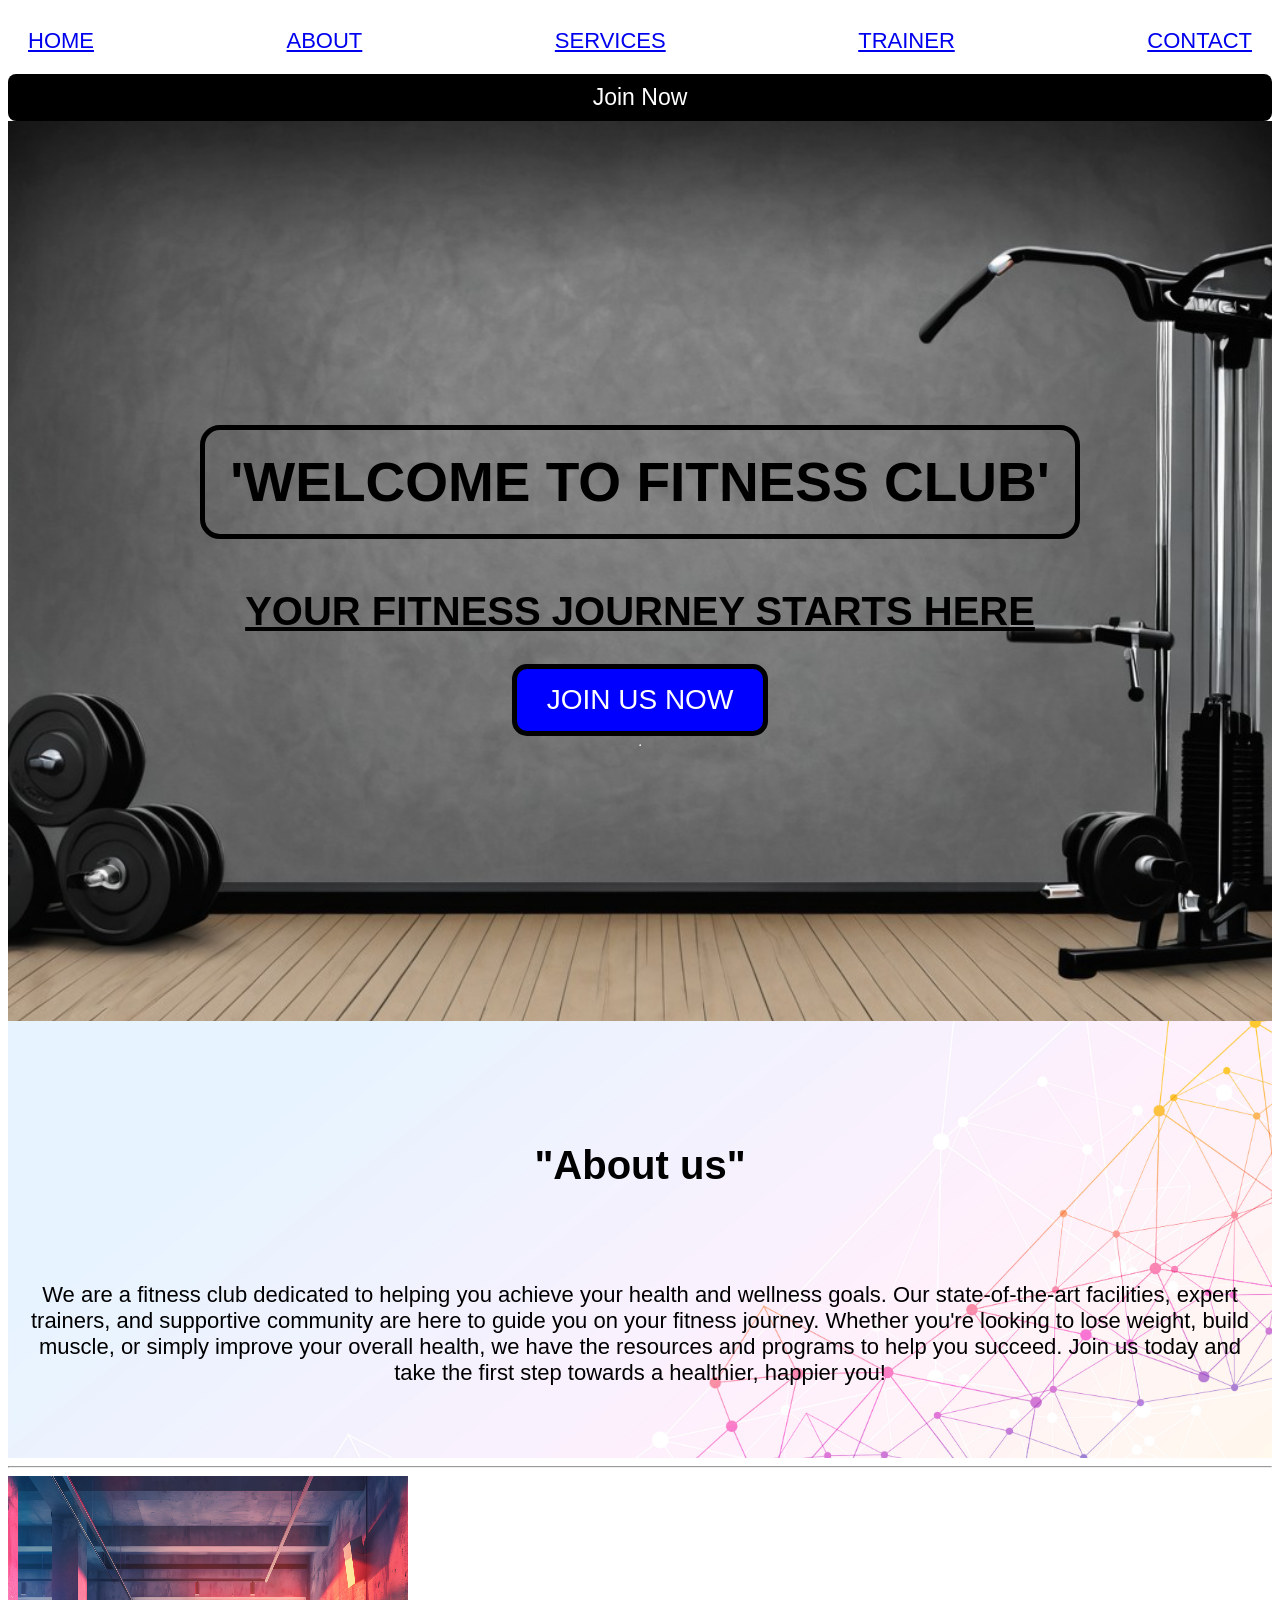
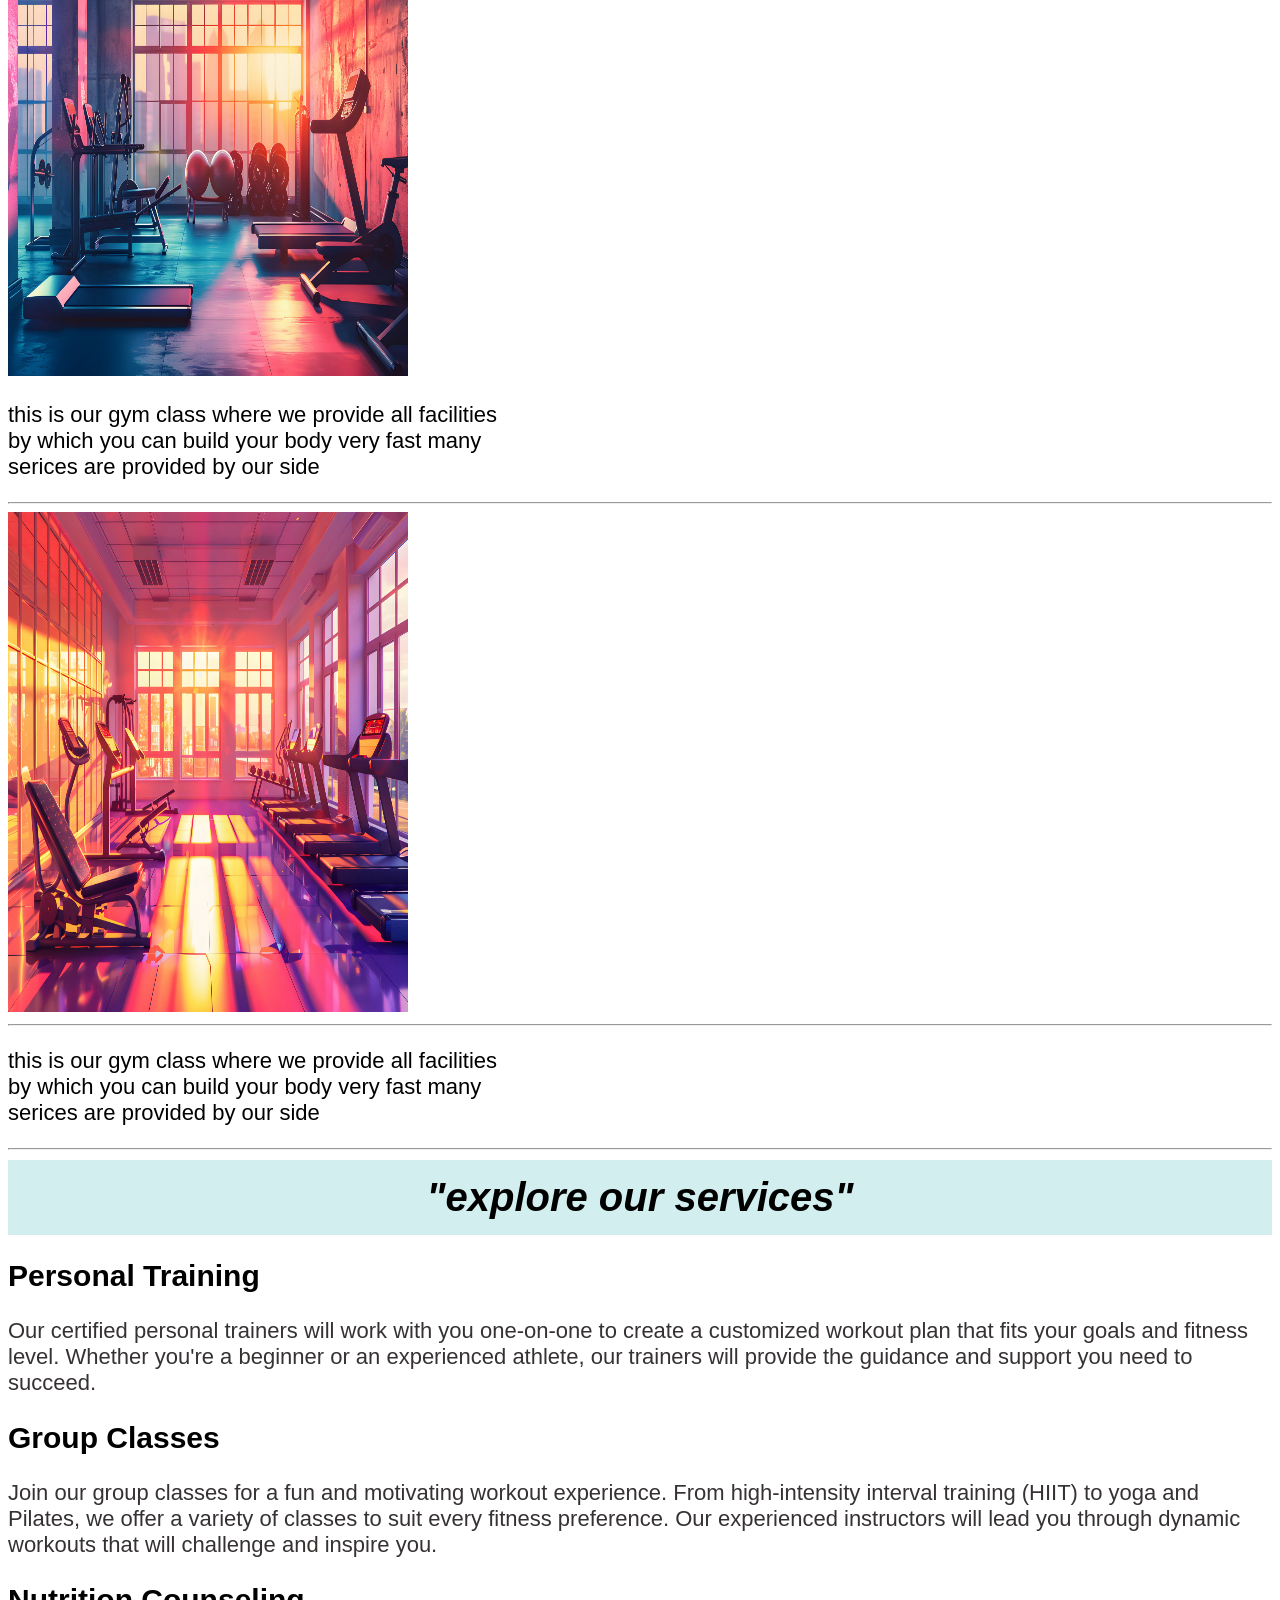
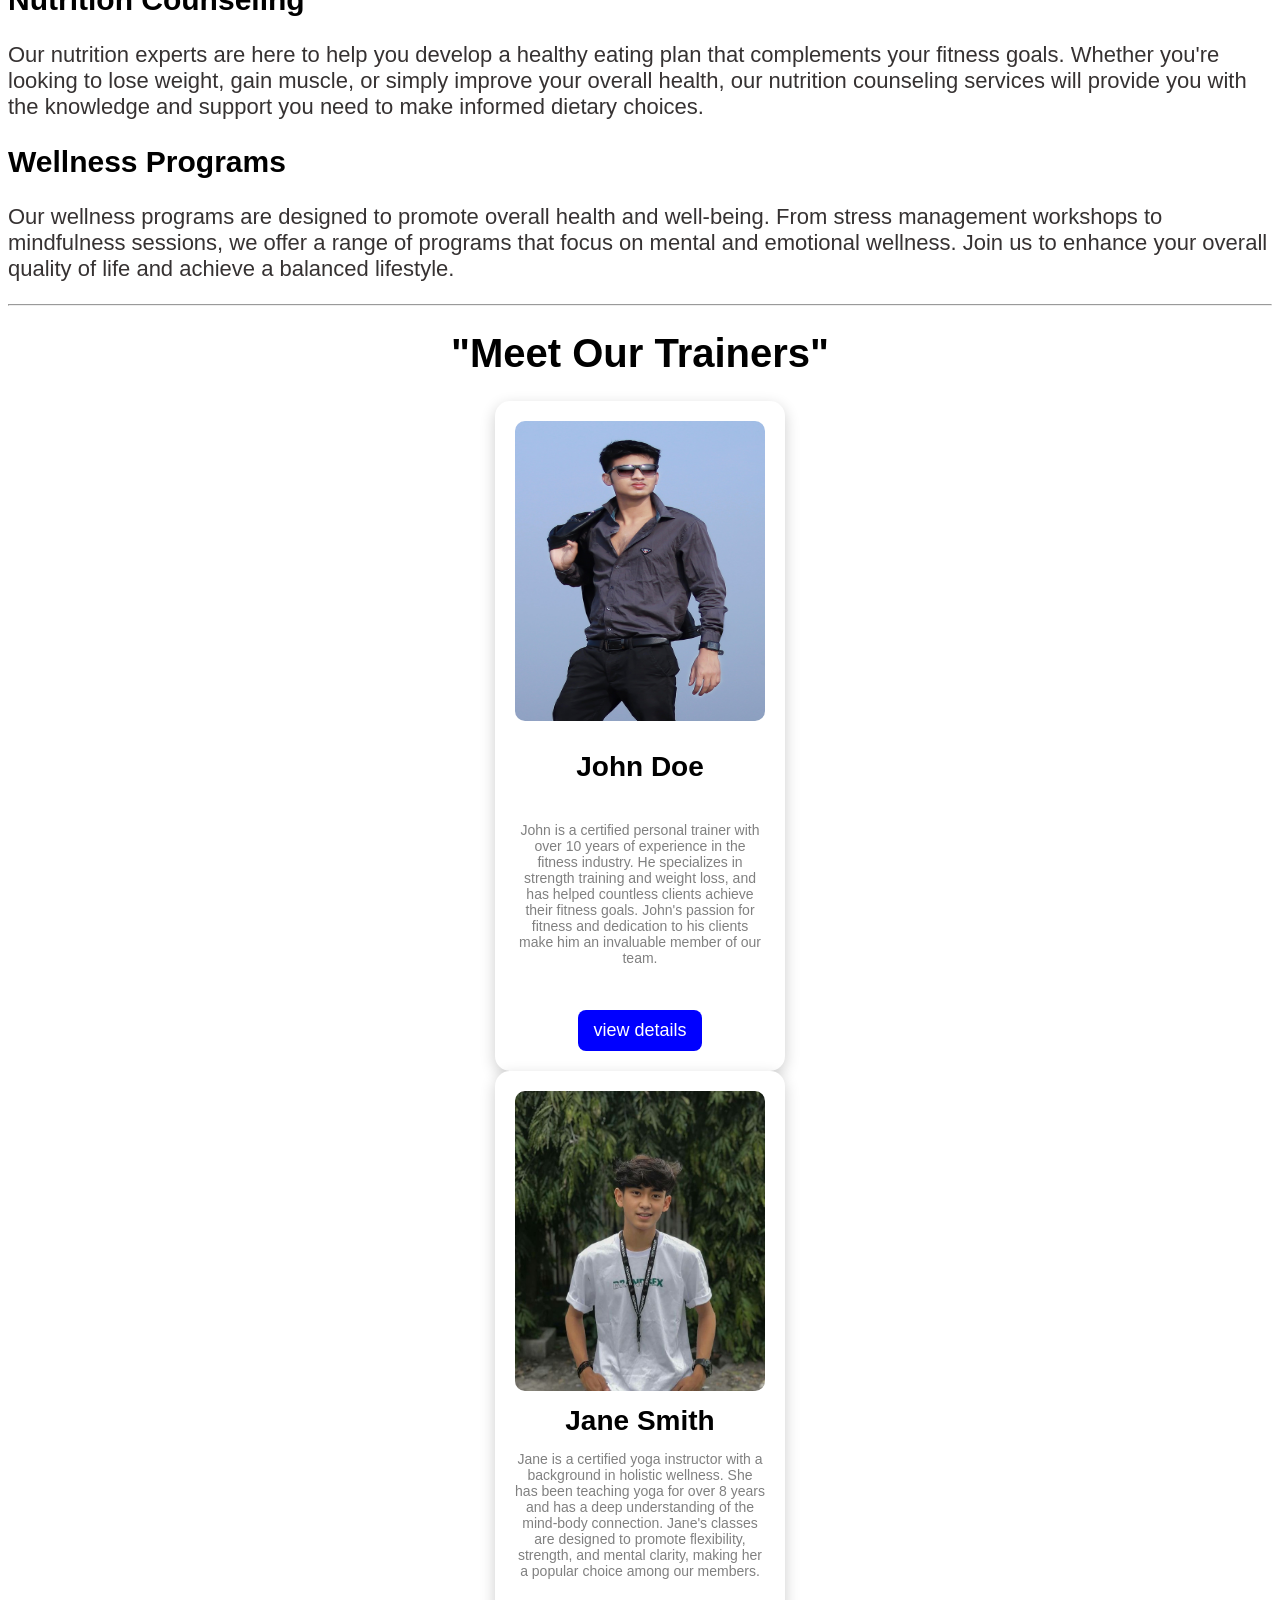
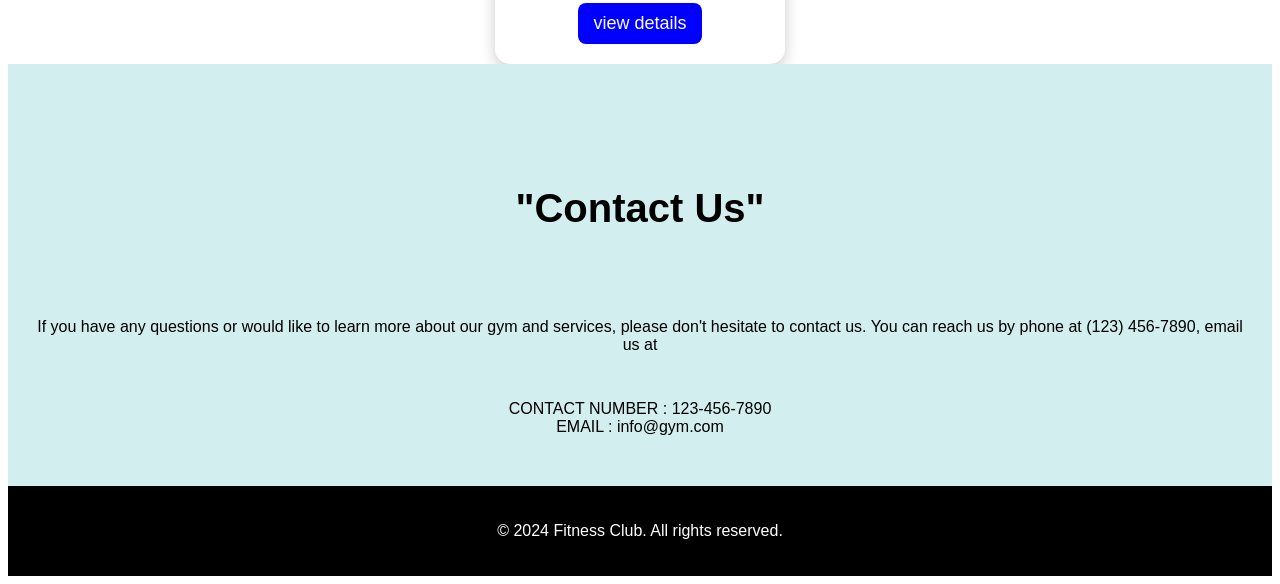
<file: index.html>
<!DOCTYPE html>
<html>
    <head>
        <title>Gym</title>
        <link rel = "stylesheet" href = "gym.css">
        <meta name = "viewport" content = "width=device-width,initial-scale=1.0">
    </head>
    <body class="body">
        <div class = "navbar">
            <a href = "#HOME"> HOME</a>
            <a href = "#ABOUT"> ABOUT</a>
            <a href = "#SERVICES"> SERVICES</a>
            <a href = "#TRAINER"> TRAINER</a>
            <a href = "#CONTACT"> CONTACT</a>
        </div>
        <div class = "join-btn"> Join Now </div>
        <div class = "banner">
            <section id = "HOME"></section>
            <h1> 'WELCOME TO FITNESS CLUB'</h1>
            <h3> YOUR FITNESS JOURNEY STARTS HERE</h3>
            <a href = "#CONTACT"><button> JOIN US NOW</button></a>
            <hr>
        </div>
        <div class = "about">
        <section id = "ABOUT"></section>
       <center> <h1> "About us" </h1> </center> 
        <p> We are a fitness club dedicated to helping you achieve your health and wellness goals. Our state-of-the-art facilities, expert trainers, and supportive community are here to guide you on your fitness journey. Whether you're looking to lose weight, build muscle, or simply improve your overall health, we have the resources and programs to help you succeed. Join us today and take the first step towards a healthier, happier you! </p> </div> <hr>
        <div class = "text"><img src = "view-gym-room-training-sports.jpg" alt = "gym image" width = "700px" height = "500px">
         <p> this is our gym class where we provide all facilities by which you can build your body very fast many serices are provided by our side </p> </div> <hr>
        <div class = "text2"><img src = "view-gym-room-training-sports-2.jpg" alt = "gym image" width = "700px" height = "500px"> <hr>
        <p> this is our gym class where we provide all facilities by which you can build your body very fast many serices are provided by our side </p></div>
        <hr>
        </div>
        <section id = "SERVICES"></section>
        <div class = "services">
            <h1> <i>"explore our services"</i> </h1> </div>
           <div class = "service1">
                <h2> Personal Training </h2>
                <p> Our certified personal trainers will work with you one-on-one to create a customized workout plan that fits your goals and fitness level. Whether you're a beginner or an experienced athlete, our trainers will provide the guidance and support you need to succeed. </p>
            </div>
            <div class = "service2">
                <h2> Group Classes </h2>
                <p> Join our group classes for a fun and motivating workout experience. From high-intensity interval training (HIIT) to yoga and Pilates, we offer a variety of classes to suit every fitness preference. Our experienced instructors will lead you through dynamic workouts that will challenge and inspire you. </p>
            </div>
            <div class = "service3">
                <h2> Nutrition Counseling </h2>
                <p> Our nutrition experts are here to help you develop a healthy eating plan that complements your fitness goals. Whether you're looking to lose weight, gain muscle, or simply improve your overall health, our nutrition counseling services will provide you with the knowledge and support you need to make informed dietary choices. </p>
            </div>
            <div class = "service4">
                <h2> Wellness Programs </h2>
                <p> Our wellness programs are designed to promote overall health and well-being. From stress management workshops to mindfulness sessions, we offer a range of programs that focus on mental and emotional wellness. Join us to enhance your overall quality of life and achieve a balanced lifestyle. </p>
            
        </div>
        </div>
        
        <hr>
        <section id ="TRAINER"> </section>
            <div class = "trainer">
                <h1> "Meet Our Trainers" </h1>
            </div>
            <center><div class = "trainer1"> <div class = "train">
                <img src = "robiulislampailot-free-smart-boy-handsome-images-7652808_1920.jpg" alt = "trainer image" width = "500px" height = "300px">
                <h3> John Doe </h3>
                <p> John is a certified personal trainer with over 10 years of experience in the fitness industry. He specializes in strength training and weight loss, and has helped countless clients achieve their fitness goals. John's passion for fitness and dedication to his clients make him an invaluable member of our team. </p>
                <button> view details </button>
            </div></center>
            <center><div class = "trainer2">
                <img src = "aldo.jpg" alt = "trainer image" width = "500px" height = "300px">
                <h3> Jane Smith </h3>
                <p> Jane is a certified yoga instructor with a background in holistic wellness. She has been teaching yoga for over 8 years and has a deep understanding of the mind-body connection. Jane's classes are designed to promote flexibility, strength, and mental clarity, making her a popular choice among our members. </p>
                <button> view details </button> </div>
            </div></center>
            <section id = "CONTACT"></section>
            <div class = "contact">
                <section id = "CONTACT"></section>
                <h1> "Contact Us" </h1>
                <p> If you have any questions or would like to learn more about our gym and services, please don't hesitate to contact us. You can reach us by phone at (123) 456-7890, email us at</p>
                CONTACT NUMBER : 123-456-7890 <br>
                EMAIL : info@gym.com
            </div>
            <footer class = "footer">
                <p> &copy; 2024 Fitness Club. All rights reserved. </p>
            </footer>


            
        


    </body>
</html>
</file>
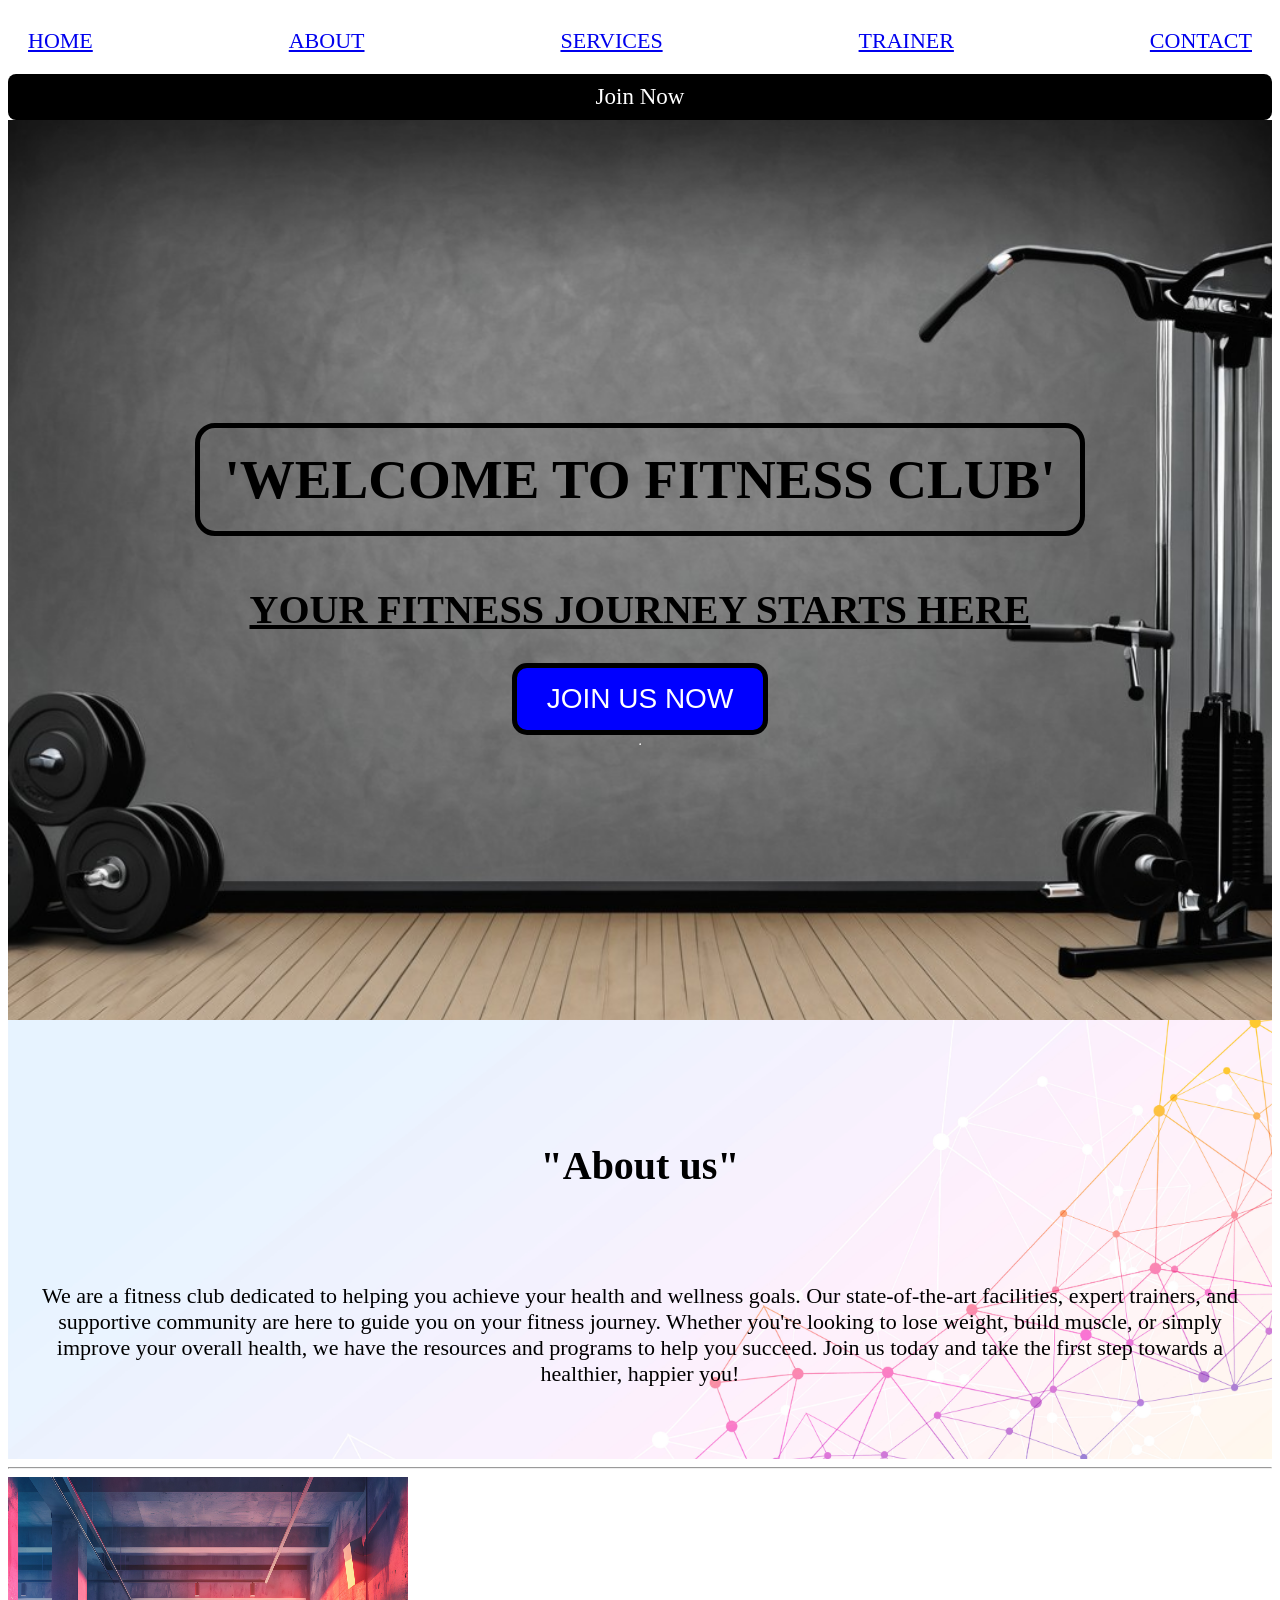
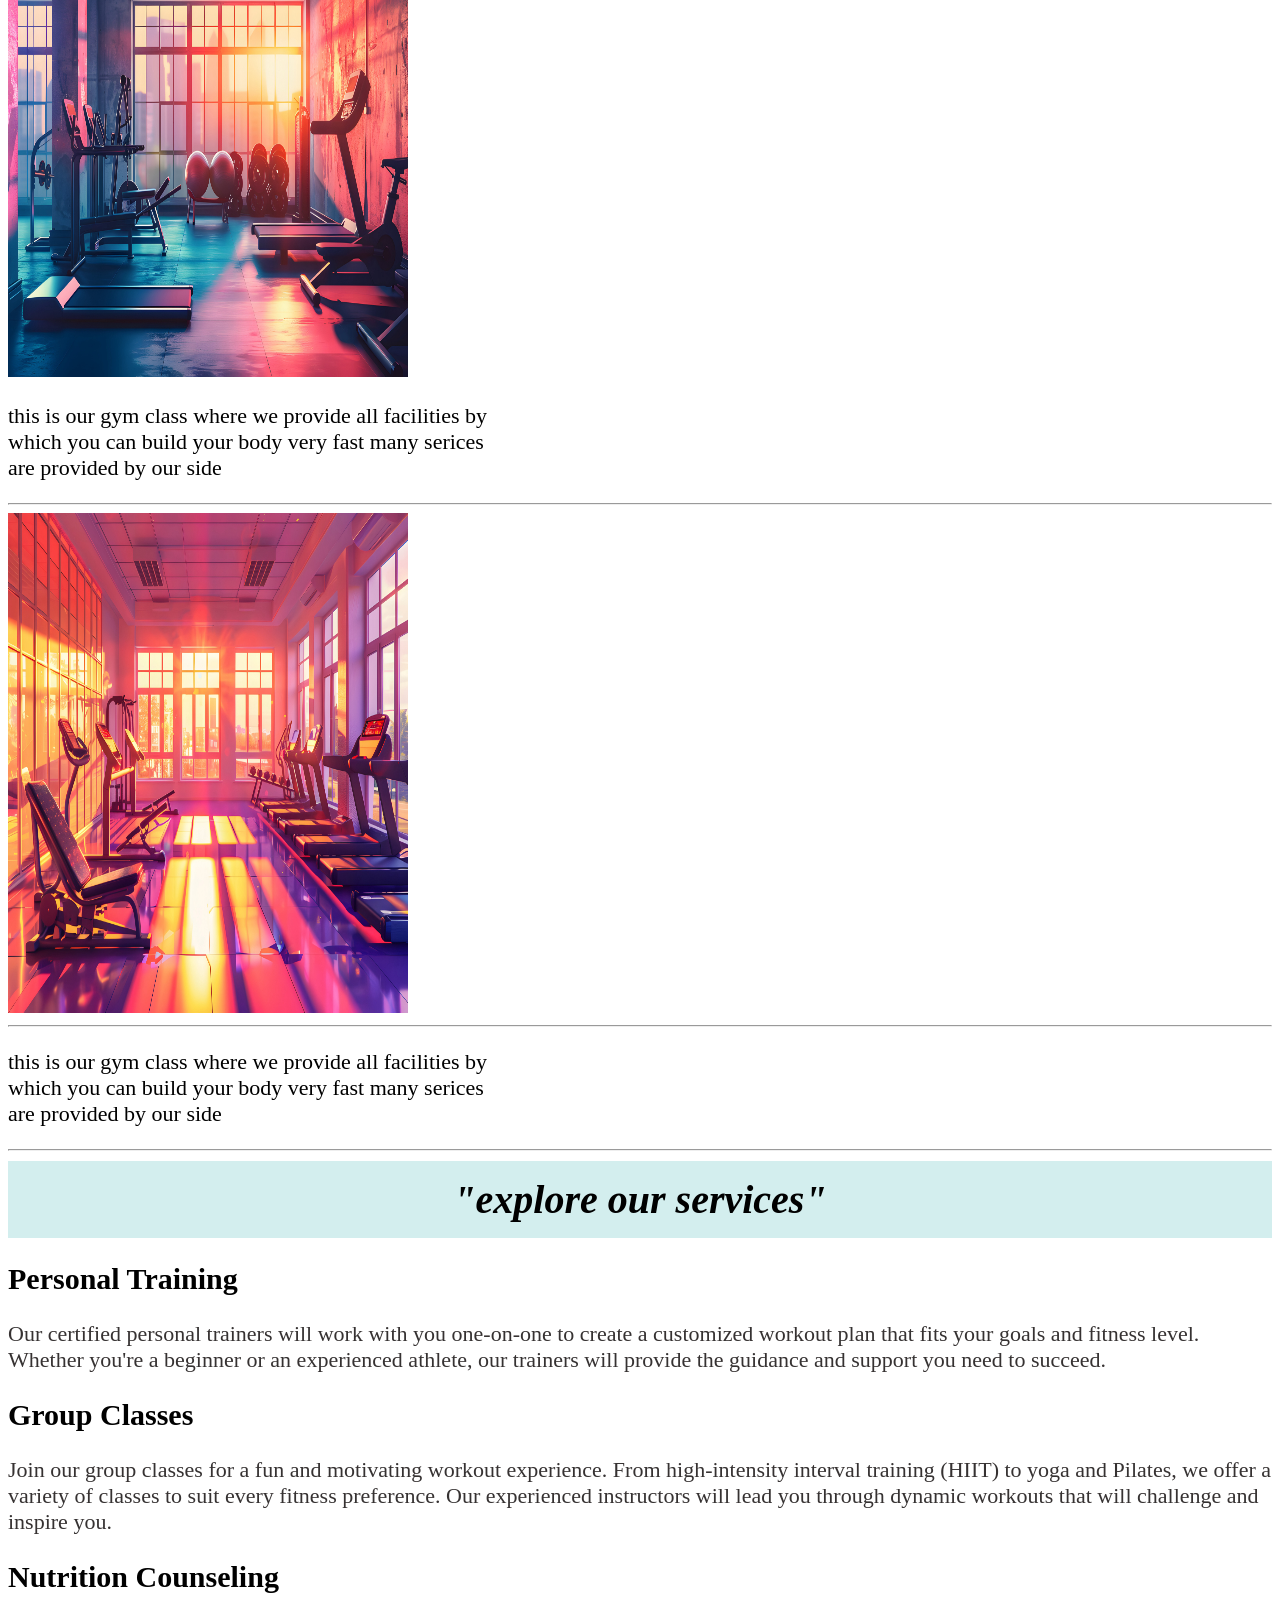
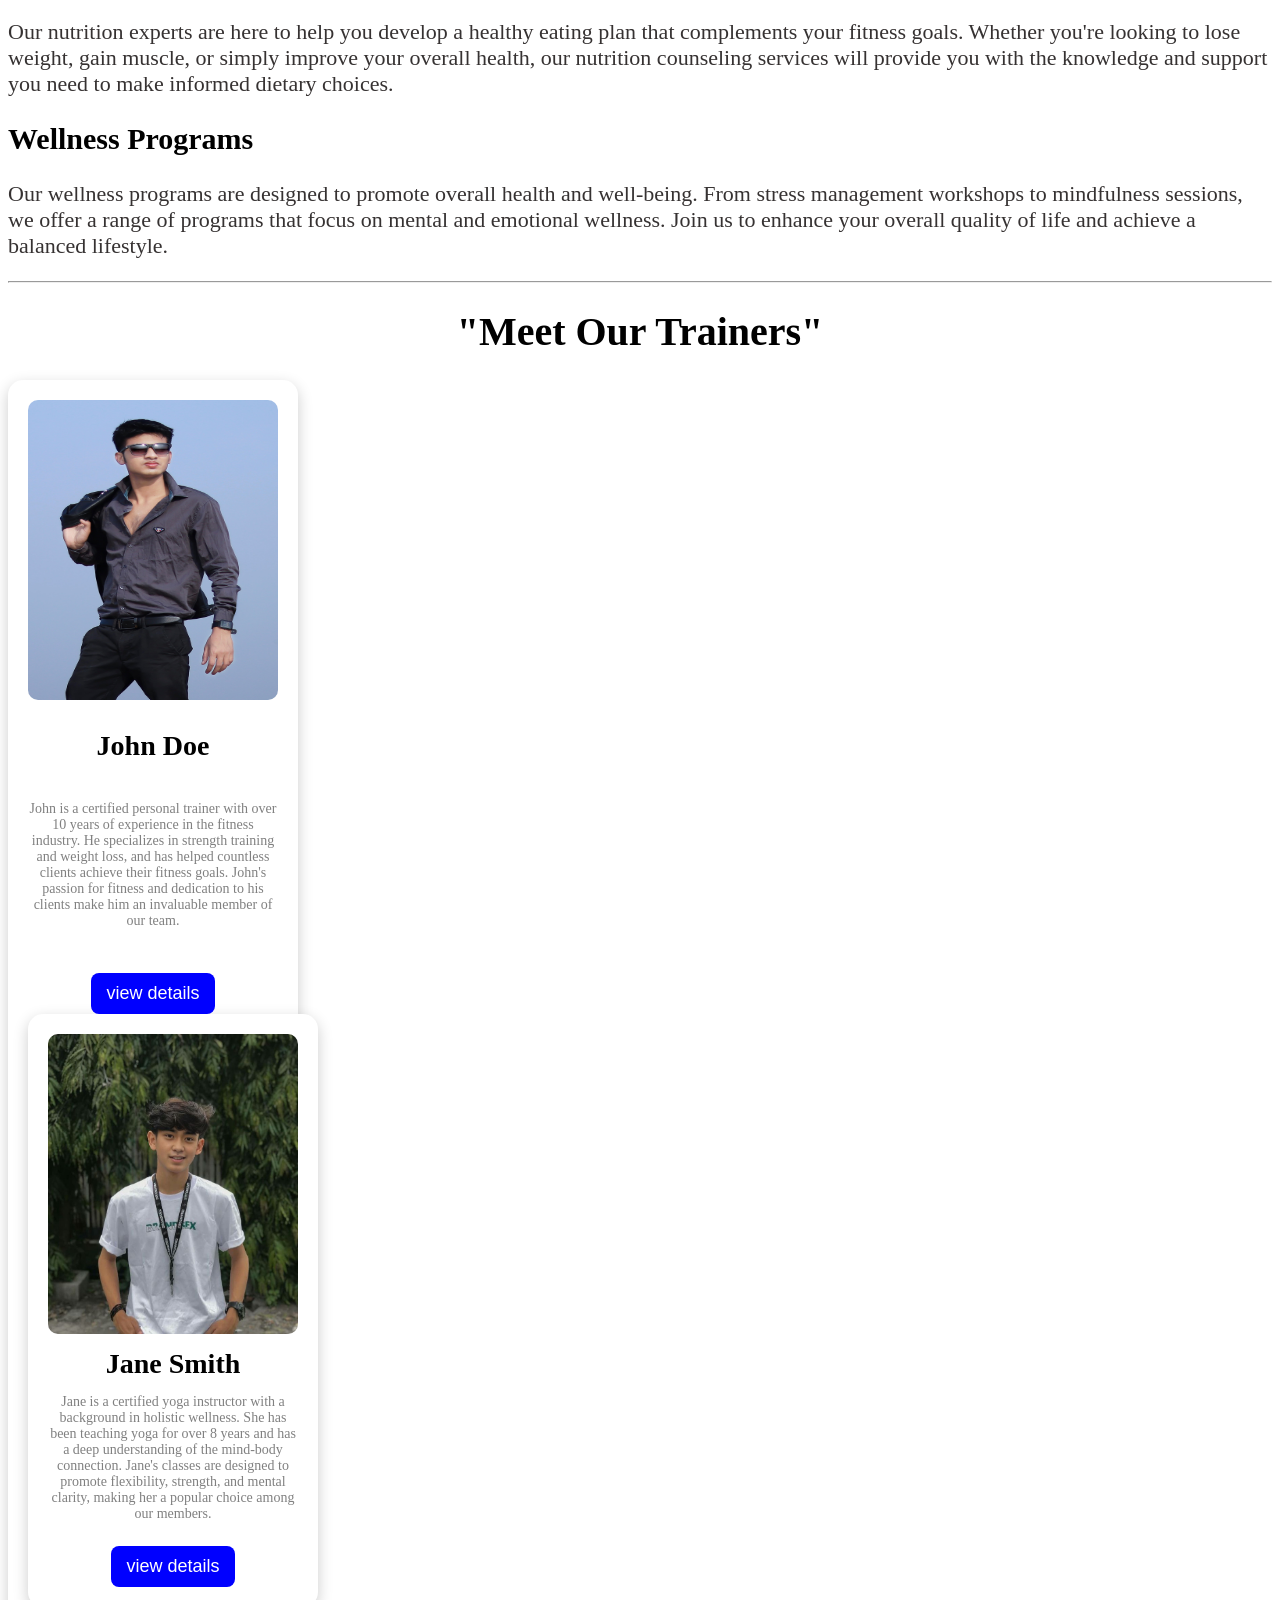
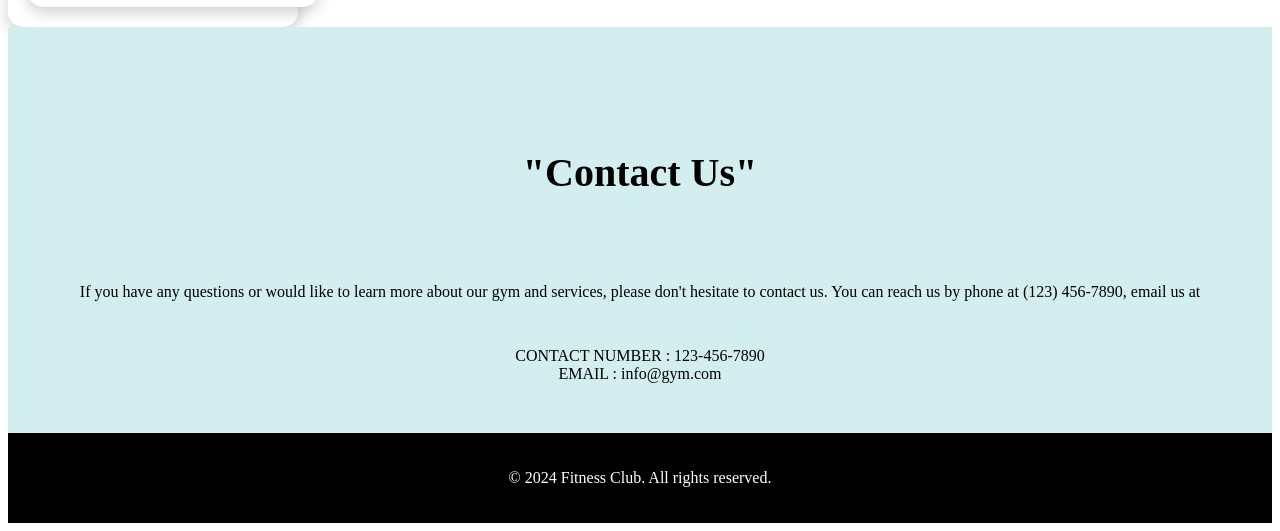
<file: gym.html>
<!DOCTYPE html>
<html>
    <head>
        <title>Gym</title>
        <link rel = "stylesheet" href = "gym.css">
    </head>
    <body>
        <div class = "navbar">
            <a href = "#HOME"> HOME</a>
            <a href = "#ABOUT"> ABOUT</a>
            <a href = "#SERVICES"> SERVICES</a>
            <a href = "#TRAINER"> TRAINER</a>
            <a href = "#CONTACT"> CONTACT</a>
        </div>
        <div class = "join-btn"> Join Now </div>
        <div class = "banner">
            <section id = "HOME"></section>
            <h1> 'WELCOME TO FITNESS CLUB'</h1>
            <h3> YOUR FITNESS JOURNEY STARTS HERE</h3>
            <a href = "#CONTACT"><button> JOIN US NOW</button></a>
            <hr>
        </div>
        <div class = "about">
        <section id = "ABOUT"></section>
       <center> <h1> "About us" </h1> </center> 
        <p> We are a fitness club dedicated to helping you achieve your health and wellness goals. Our state-of-the-art facilities, expert trainers, and supportive community are here to guide you on your fitness journey. Whether you're looking to lose weight, build muscle, or simply improve your overall health, we have the resources and programs to help you succeed. Join us today and take the first step towards a healthier, happier you! </p> </div> <hr>
        <div class = "text"><img src = "view-gym-room-training-sports.jpg" alt = "gym image" width = "700px" height = "500px">
         <p> this is our gym class where we provide all facilities by which you can build your body very fast many serices are provided by our side </p> </div> <hr>
        <div class = "text2"><img src = "view-gym-room-training-sports-2.jpg" alt = "gym image" width = "700px" height = "500px"> <hr>
        <p> this is our gym class where we provide all facilities by which you can build your body very fast many serices are provided by our side </p></div>
        <hr>
        </div>
        <section id = "SERVICES"></section>
        <div class = "services">
            <h1> <i>"explore our services"</i> </h1> </div>
           <div class = "service1">
                <h2> Personal Training </h2>
                <p> Our certified personal trainers will work with you one-on-one to create a customized workout plan that fits your goals and fitness level. Whether you're a beginner or an experienced athlete, our trainers will provide the guidance and support you need to succeed. </p>
            </div>
            <div class = "service2">
                <h2> Group Classes </h2>
                <p> Join our group classes for a fun and motivating workout experience. From high-intensity interval training (HIIT) to yoga and Pilates, we offer a variety of classes to suit every fitness preference. Our experienced instructors will lead you through dynamic workouts that will challenge and inspire you. </p>
            </div>
            <div class = "service3">
                <h2> Nutrition Counseling </h2>
                <p> Our nutrition experts are here to help you develop a healthy eating plan that complements your fitness goals. Whether you're looking to lose weight, gain muscle, or simply improve your overall health, our nutrition counseling services will provide you with the knowledge and support you need to make informed dietary choices. </p>
            </div>
            <div class = "service4">
                <h2> Wellness Programs </h2>
                <p> Our wellness programs are designed to promote overall health and well-being. From stress management workshops to mindfulness sessions, we offer a range of programs that focus on mental and emotional wellness. Join us to enhance your overall quality of life and achieve a balanced lifestyle. </p>
            
        </div>
        </div>
        
        <hr>
        <section id ="TRAINER"> </section>
            <div class = "trainer">
                <h1> "Meet Our Trainers" </h1>
            </div>
            <div class = "trainer1"> <div class = "train">
                <img src = "robiulislampailot-free-smart-boy-handsome-images-7652808_1920.jpg" alt = "trainer image" width = "500px" height = "300px">
                <h3> John Doe </h3>
                <p> John is a certified personal trainer with over 10 years of experience in the fitness industry. He specializes in strength training and weight loss, and has helped countless clients achieve their fitness goals. John's passion for fitness and dedication to his clients make him an invaluable member of our team. </p>
                <button> view details </button>
            </div>
            <div class = "trainer2">
                <img src = "aldo.jpg" alt = "trainer image" width = "500px" height = "300px">
                <h3> Jane Smith </h3>
                <p> Jane is a certified yoga instructor with a background in holistic wellness. She has been teaching yoga for over 8 years and has a deep understanding of the mind-body connection. Jane's classes are designed to promote flexibility, strength, and mental clarity, making her a popular choice among our members. </p>
                <button> view details </button> </div>
            </div>
            <section id = "CONTACT"></section>
            <div class = "contact">
                <section id = "CONTACT"></section>
                <h1> "Contact Us" </h1>
                <p> If you have any questions or would like to learn more about our gym and services, please don't hesitate to contact us. You can reach us by phone at (123) 456-7890, email us at</p>
                CONTACT NUMBER : 123-456-7890 <br>
                EMAIL : info@gym.com
            </div>
            <footer class = "footer">
                <p> &copy; 2024 Fitness Club. All rights reserved. </p>
            </footer>


            
        


    </body>
</html>
</file>
<file: gym.css>
.navbar{
    display: flex;
    justify-content: space-between;
    padding: 20px;
    font-size: 22px;
    gap : 25px;
    text-align: right;
    position:sticky;
    top: 0;
    background-color: white;
    flex-wrap: wrap;
}
.navbar :hover{
    color: red;
    background-color: black;
    border-radius: 5px;
    border : 5px;
}
.banner{
    background-image: url("4c5c64af-d769-427c-978d-408622baf4f4.jpg");
    background-size: cover;
    background-position: center;
    background: linear-gradient(rgba(0,0,0,0.6), rgba(0,0,0,0.6) , url("4c5c64af-d769-427c-978d-408622baf4f4.jpg"));
    width: 100%;
    height : 100vh;
    display: flex;
    flex-direction: column;
    justify-content: center;
    align-items: center;
    text-align: center;
}
.banner h1{
    font-size: 55px;
    margin-bottom: 20px;
    padding: 20px 25px;
    border: 5px solid black;
    border-radius: 20px;
    transform: rotate(0deg);
}
.banner h3{
    font-size: 40px;
    padding: 10px 15px;
    margin: 20px 14px;
    text-decoration: underline;
}
.banner button{
    padding: 15px 30px;
    font-size: 28px;
    background-color: blue;
    color: white;
    border: 5px solid black;
    border-radius: 15px;
    transition: 0.3s;
}
.banner button:hover{
    background-color: black;
    color: red;
    border: 5px solid red;
}
.banner button pulse{
    animation: pulse 1.5s infinite;
}
@keyframes pulse {
    0% { transform: scale(1); box-shadow: 0 0 0 red;}
    50% { transform: scale(1.1); box-shadow: 0 0 15px red;}
    100% { transform: scale(1); box-shadow: 0 0 0 red;}
}
.navbar li {
    margin : 0 15px;
}
.join-btn{
    animation: pulse 2s infinite;
    background-color: black;
    color:white;
    padding : 10px 20px;
    border-radius: 8px;
    font-size: 25px;
    text-align: center;
    font-size: 23px;
}
@keyframes pulse {
    0% { transform: scale(1); box-shadow: 0 0 0 red;}
    50% { transform: scale(1.1); box-shadow: 0 0 15px red;}
    100% { transform: scale(1); box-shadow: 0 0 0 red;}
}
.about{
    display: flex;
    flex-direction: column;
    text-align: center;
    padding: 50px 20px;
    gap: 30px;
    background-image: url("sl_122221_47450_06.jpg");
    background-size: cover;
    background-position: center;
}
.about h1{
    font-size: 40px;
    padding: 15px 20px;
    text-align: center;
}
.about p{
    font-size: 22px;
    text-align: center;
}
.text{
    display : "flex";
    align-items: center;
    gap:"20px";
}
.text img{
    width : 400px;
}
.text p{
    font-size: 22px;
    max-width: 500px;
}
.text2{
    display : "flex";
    align-items: center;
    gap:"20px";
}
.text2 img{
    width : 400px;
}
.text2 p{
    font-size: 22px;
    max-width: 500px;
}
.services h1{
    text-align: center;
    font-size: 40px;
    padding: 15px 20px;
    margin: 10px 10px;
}
.service1 h2{
    display: flex;
    text-align: left;
    font-size: 30px;
    background:#fff;
    border-radius: 10px;
}
.service2 h2{
    display: flex;
    text-align: left;
    font-size: 30px;
    background:#fff;
    border-radius: 10px;
}
.service3 h2{
    display: flex;
    text-align: left;
    font-size: 30px;
    background:#fff;
    border-radius: 10px;
}
.service4 h2{
    display: flex;
    text-align: left;
    font-size: 30px;
    background:#fff;
    border-radius: 10px;
}
.service1 p{
    font-size: 22px;
    text-align: left;
    color : #363232;
    background:#fff;
    border-radius: 10px;
}
.service2 p{
    font-size: 22px;
    text-align: left;
    color :#363232;
    background:#fff;
    border-radius: 10px;
}
.service3 p{
    font-size: 22px;
    text-align: left;
    color :#363232;
    background:#fff;
    border-radius: 10px;
}
.service4 p{
    font-size: 22px;
    text-align: left;
    color :#363232;
    background:#fff;
    border-radius: 10px;
}
.trainer h1{
    text-align: center;
    font-size: 40px;
    padding: 15px 20px;
    margin: 10px 10px;
}
.trainer1{
    transition: 0.3s;
    background: #fff;
    box-shadow: 0px 5px 15px rgba(0, 0, 0, 0.2);
    padding: 20px;
    text-align: center;
    border-radius: 15px;
    width: 250px;
}
.trainer1 img{
    border-radius: 10px;
    width: 100%;

}
.trainer1 h3{
    font-size: 28px;
    margin: 10px 0 5px;
}
.trainer1 p{
    font-size: 14px;
    color: grey;
}
.trainer1 button{
    padding: 10px 15px;
    font-size: 18px;
    background: blue;
    color: white;
    border: none;
    border-radius: 8px;
    margin-top: 10px;
}
.trainer1 :hover{
    transform: translateY(-10px);
}
.trainer2{
    transition: 0.3s;
    background: #fff;
    box-shadow: 0px 5px 15px rgba(0, 0, 0, 0.2);
    padding: 20px;
    text-align: center;
    border-radius: 15px;
    width: 250px;
}
.trainer2 img{
    border-radius: 10px;
    width: 100%;

}
.trainer2 h3{
    font-size: 28px;
    margin: 10px 0 5px;
}
.trainer2 p{
    font-size: 14px;
    color: grey;
}
.trainer2 button{
    padding: 10px 15px;
    font-size: 18px;
    background: blue;
    color: white;
    border: none;
    border-radius: 8px;
    margin-top: 10px;
}
.trainer2 :hover{
    transform: translateY(-10px);
}
.services{
    background-color: 
    rgb(211, 238, 238);
}
.contact{
    background-color: rgb(211, 238, 238);
    display: flex;
    flex-direction: column;
    text-align: center;
    padding: 50px 20px;
    gap: 30px;
}
.contact h1{
    font-size: 40px;
    padding: 15px 20px;
    text-align: center;
}
.footer{
    background-color: black;
    color: white;
    text-align: center;
    padding: 20px;
}
.train{
    display: flex;
    flex-direction: column;
    align-items: center;
    gap: 20px;
}
@media (max-width:768px);{
    .services,
    .service1,
    .service2,
    .service3,
    .service4,
    .trainer1,
    .trainer2,{
        display:flex;
        flex-direction:column;
        align-item:center;
        justify-content:center;
        gap:20px;
    }
}
@media (max-width:768px){
    .banner h1 {
        font-size:24px;
    }
    .banner p{
        font-size:14px;
    }
}
@media (max-width:768px){
    .navbar{
        flex-direction:row;
        text-align:center;
        font-size:15px;
        display:flex;
        justify-content:space-around;
        flex-wrap:wrap;
    }
}
img{
    max-width:100%;
    heigth:auto;
}
.body{
    font-family:popins,sans-serif;
}
</file>
